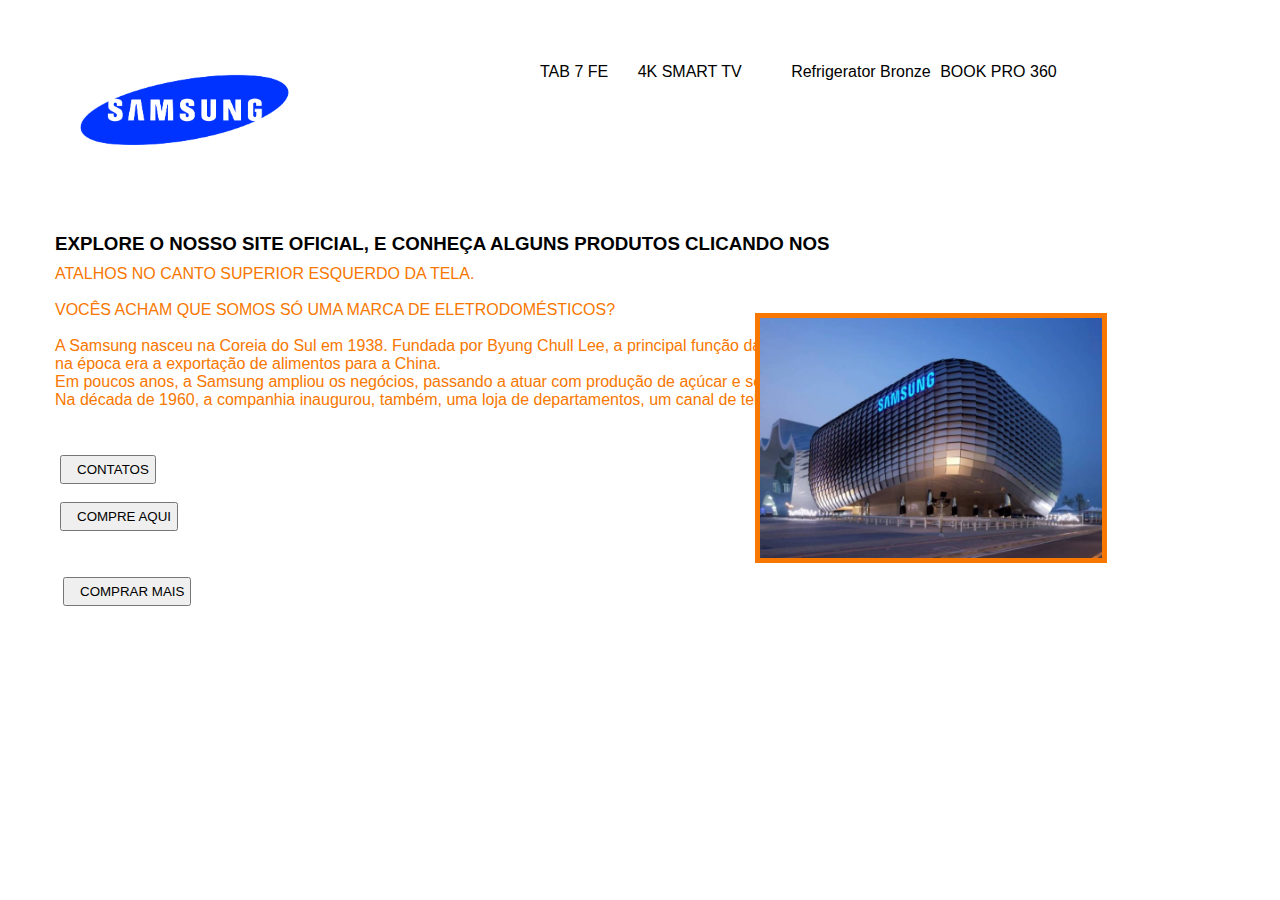
<file: index.html>
<!DOCTYPE html>
<html lang="pt-br">
<head>
    <meta charset="UTF-8">
    <meta http-equiv="X-UA-Compatible" content="IE=edge">
    <meta name="viewport" content="width=device-width, initial-scale=1.0">
    <title>Document</title>
    <link rel="stylesheet" href="style.css">
</head>
<body>
    <img src="imagem/SAMS.jfif" alt="Logomarca Registrada"> 

    <header> 
    <div class="containerg">  
        
        <nav> 
            <a href="index.html"SITE OFICIAL</a>
            <a href="https://www.samsung.com/us/tablets/tab-s7/tab-s7-fe/">TAB 7 FE</a>
            <a href="https://www.samsung.com/us/televisions-home-theater/tvs/the-terrace/65--class-the-terrace-full-sun-outdoor-qled-4k-smart-tv-qn65lst9tafxza/"> 4K SMART TV</a>
            <a href="https://www.samsung.com/us/home-appliances/refrigerators/specialty-and-kimchi/17-3-cu-ft-smart-kimchi-specialty-4-door-french-door-refrigerator-in-platinum-bronze-rq48t9432t1-aa/"></a>Refrigerator Bronze
            <a href="https://www.samsung.com/us/computing/galaxy-book-pro-360/">BOOK PRO 360</a> <br>
            
    
        </nav>
          </div>
    </header>

   
    
<main>
    <div class="descricaosite">
<div class="containerg"> 
      <h3 class="titulo">EXPLORE O NOSSO SITE OFICIAL, E CONHEÇA ALGUNS PRODUTOS CLICANDO NOS</h3>  
<p class="descrição">ATALHOS NO CANTO SUPERIOR ESQUERDO DA TELA. <br> <br> VOCÊS ACHAM QUE SOMOS SÓ UMA MARCA DE ELETRODOMÉSTICOS? <br> <br>  A Samsung nasceu na Coreia do Sul em 1938. Fundada por Byung Chull Lee, a principal função da empresa <br> na época era a exportação de alimentos para a China. <br>  Em poucos anos, a Samsung ampliou os negócios, passando a atuar com produção de açúcar e seguros. <br> Na década de 1960, a companhia inaugurou, também, uma loja de departamentos, um canal de televisão e um jornal.</p>
<div class= "botoes"> 
    <br> <br >
    <a href="contatos.html">
        <button role="button" class="botao">
            <i class="fas fa-play" ></i> 
CONTATOS
</button></a>
<BR> <br>

<a href="comprar.html">
    <button role="button" class="botao">
        <i class="fas fa-play" ></i>
COMPRE AQUI <br>
</button></a> <BR> <BR> 
<img class= "sede" src="imagem/Samsung-Sede.jpg" alt="Logomarca Registrada"> 
</div>
    </div>
    <a href="comprar2.html">
        <button role="button" class="botao3">
            <i class="fas fa-play" ></i> 
            COMPRAR MAIS 
</button></a> 
</div>
</main>

</body>
</html>
</file>
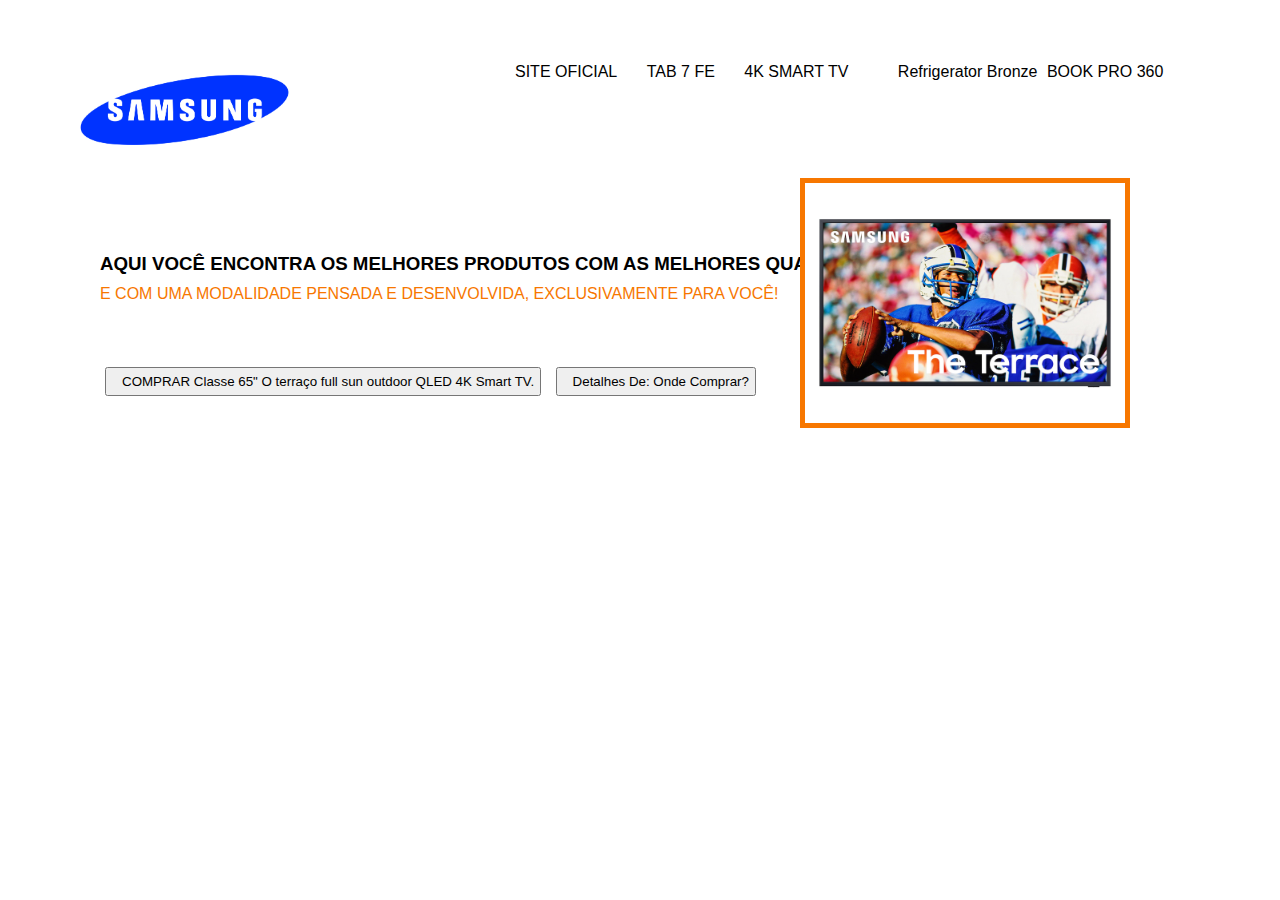
<file: comprar.html>
<!DOCTYPE html>
<html lang="pt-br">
<head>
    <meta charset="UTF-8">
    <meta http-equiv="X-UA-Compatible" content="IE=edge">
    <meta name="viewport" content="width=device-width, initial-scale=1.0">
    <title>Document</title>
    <link rel="stylesheet" href="style.css">
</head>
<body>
    <img src="imagem/SAMS.jfif" alt="Logomarca Registrada"> 

    <header> 
    <div class="containerg">  
        
        <nav> 
            <a href="index.html">SITE OFICIAL</a>
            <a href="https://www.samsung.com/us/tablets/tab-s7/tab-s7-fe/">TAB 7 FE</a>
            <a href="https://www.samsung.com/us/televisions-home-theater/tvs/the-terrace/65--class-the-terrace-full-sun-outdoor-qled-4k-smart-tv-qn65lst9tafxza/"> 4K SMART TV</a>
            <a href="https://www.samsung.com/us/home-appliances/refrigerators/specialty-and-kimchi/17-3-cu-ft-smart-kimchi-specialty-4-door-french-door-refrigerator-in-platinum-bronze-rq48t9432t1-aa/"></a>Refrigerator Bronze
            <a href="https://www.samsung.com/us/computing/galaxy-book-pro-360/">BOOK PRO 360</a> <br>
            
    
        </nav>
          </div>
    </header>

   
    
<main>
    <div class="filme-principal">
<div class="containerg"> 
      <h3 class="titulo">AQUI VOCÊ ENCONTRA OS MELHORES PRODUTOS COM AS MELHORES QUALIDADES</h3>  
<p class="descrição"> E COM UMA MODALIDADE PENSADA E DESENVOLVIDA, EXCLUSIVAMENTE PARA VOCÊ! <br> <br> </p>
<div class= "botoes"> 
    <br> <br >
    <a href="https://www.samsung.com/us/televisions-home-theater/tvs/the-terrace/65--class-the-terrace-full-sun-outdoor-qled-4k-smart-tv-qn65lst9tafxza/">
        <button role="button" class="botao">
            <i class="fas fa-play" ></i> 
COMPRAR Classe 65" O terraço full sun outdoor QLED 4K Smart TV.
</button></a> 
<a href="https://www.samsung.com/us/televisions-home-theater/tvs/the-terrace/65--class-the-terrace-full-sun-outdoor-qled-4k-smart-tv-qn65lst9tafxza-buy/">
    <button role="button" class="botao">
        <i class="fas fa-play" ></i>
Detalhes De: Onde Comprar?
</button></a> <BR> <BR> 
<img class= "sede" src="imagem/TV VENDAS.webp" alt="Logomarca Registrada"> 
</div>
    </div>
</main>

</body>
</html>
</file>
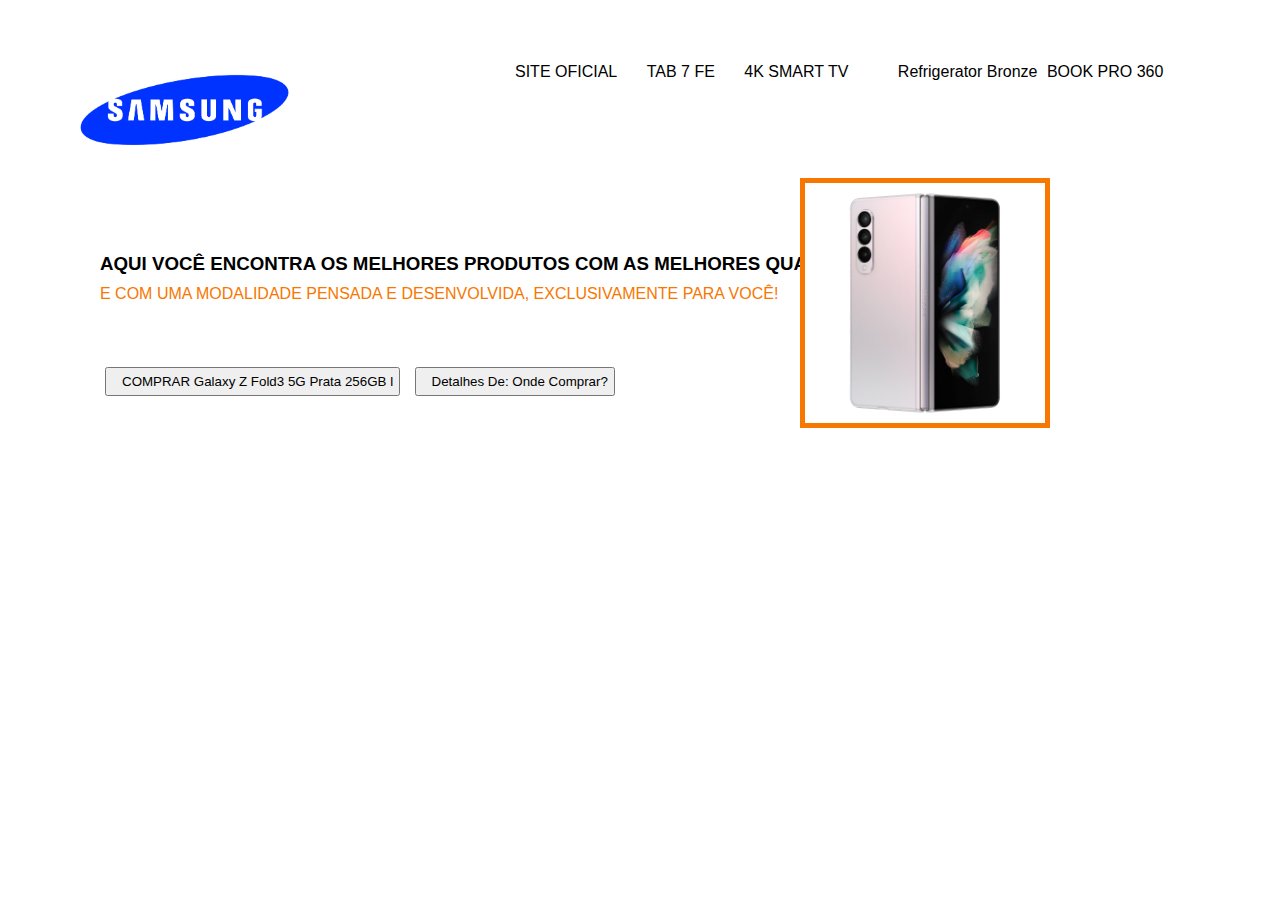
<file: comprar2.html>
<!DOCTYPE html>
<html lang="pt-br">
<head>
    <meta charset="UTF-8">
    <meta http-equiv="X-UA-Compatible" content="IE=edge">
    <meta name="viewport" content="width=device-width, initial-scale=1.0">
    <title>Document</title>
    <link rel="stylesheet" href="style.css">
</head>
<body>
    <img src="imagem/SAMS.jfif" alt="Logomarca Registrada"> 

    <header> 
    <div class="containerg">  
        
        <nav> 
            <a href="index.html">SITE OFICIAL</a>
            <a href="https://www.samsung.com/us/tablets/tab-s7/tab-s7-fe/">TAB 7 FE</a>
            <a href="https://www.samsung.com/us/televisions-home-theater/tvs/the-terrace/65--class-the-terrace-full-sun-outdoor-qled-4k-smart-tv-qn65lst9tafxza/"> 4K SMART TV</a>
            <a href="https://www.samsung.com/us/home-appliances/refrigerators/specialty-and-kimchi/17-3-cu-ft-smart-kimchi-specialty-4-door-french-door-refrigerator-in-platinum-bronze-rq48t9432t1-aa/"></a>Refrigerator Bronze
            <a href="https://www.samsung.com/us/computing/galaxy-book-pro-360/">BOOK PRO 360</a> <br>
            
    
        </nav>
          </div>
    </header>

   
    
<main>
    <div class="filme-principal">
<div class="containerg"> 
      <h3 class="titulo">AQUI VOCÊ ENCONTRA OS MELHORES PRODUTOS COM AS MELHORES QUALIDADES</h3>  
<p class="descrição"> E COM UMA MODALIDADE PENSADA E DESENVOLVIDA, EXCLUSIVAMENTE PARA VOCÊ! <br> <br> </p>
<div class= "botoes"> 
    <br> <br >
    <a href="https://shop.samsung.com/br/galaxy-z-fold3-5g/p">
        <button role="button" class="botao">
            <i class="fas fa-play" ></i> 
COMPRAR Galaxy Z Fold3 5G Prata 256GB l
</button></a> 
<a href="https://shop.samsung.com/br/galaxy-z-fold3-5g/p">
    <button role="button" class="botao">
        <i class="fas fa-play" ></i>
Detalhes De: Onde Comprar?
</button></a> <BR> <BR> 
<img class= "sede" src="imagem/gala.jfif" alt="Logomarca Registrada"> 
</div>
    </div>
</main>

</body>
</html>
</file>
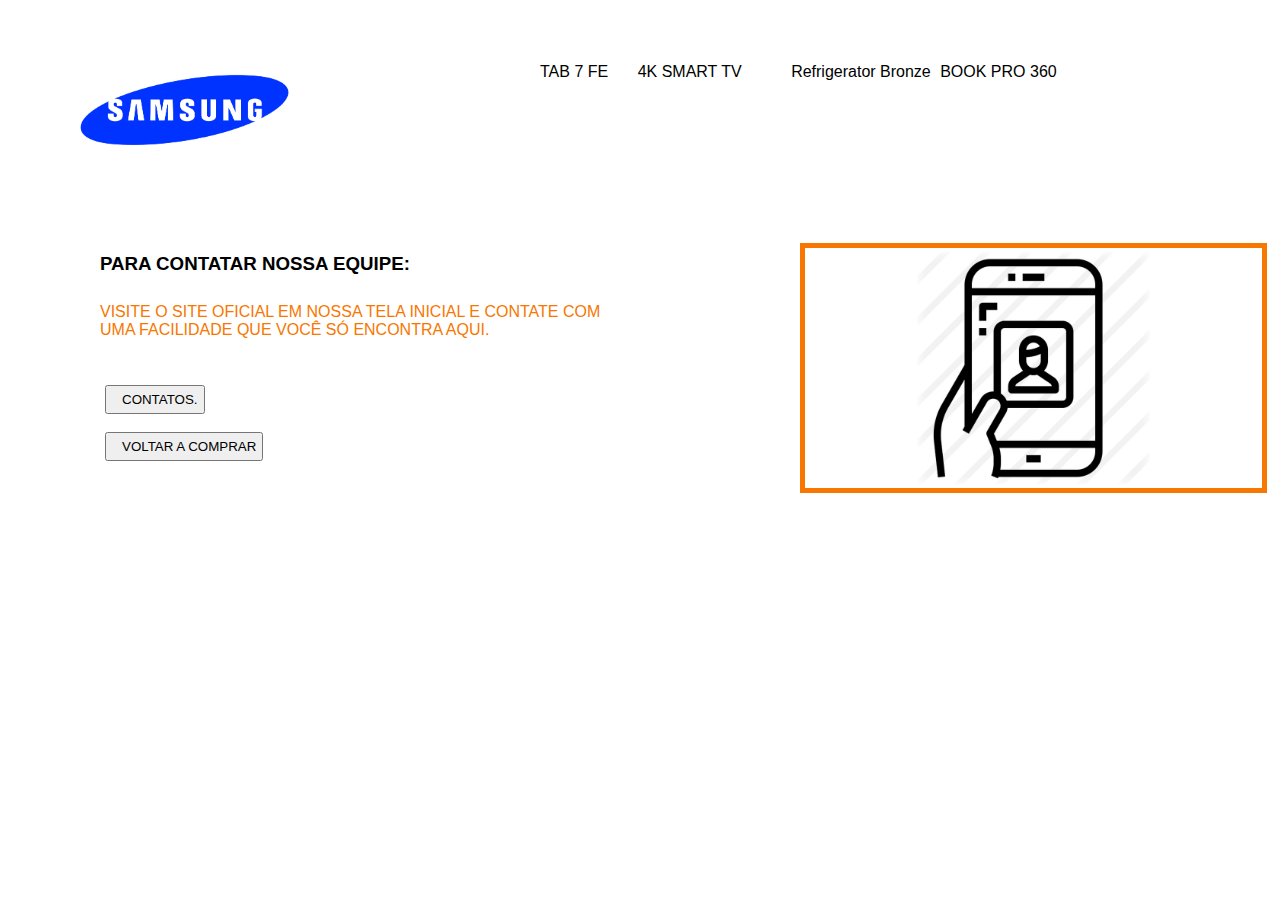
<file: contatos.html>
<!DOCTYPE html>
<html lang="pt-br">
<head>
    <meta charset="UTF-8">
    <meta http-equiv="X-UA-Compatible" content="IE=edge">
    <meta name="viewport" content="width=device-width, initial-scale=1.0">
    <title>Document</title>
    <link rel="stylesheet" href="style.css">
</head>
<body>
    <img src="imagem/SAMS.jfif" alt="Logomarca Registrada"> 

    <header> 
    <div class="containerg">  
        
        <nav> 
            <a href="index.html"SITE OFICIAL</a>
            <a href="https://www.samsung.com/us/tablets/tab-s7/tab-s7-fe/">TAB 7 FE</a>
            <a href="https://www.samsung.com/us/televisions-home-theater/tvs/the-terrace/65--class-the-terrace-full-sun-outdoor-qled-4k-smart-tv-qn65lst9tafxza/"> 4K SMART TV</a>
            <a href="https://www.samsung.com/us/home-appliances/refrigerators/specialty-and-kimchi/17-3-cu-ft-smart-kimchi-specialty-4-door-french-door-refrigerator-in-platinum-bronze-rq48t9432t1-aa/"></a>Refrigerator Bronze
            <a href="https://www.samsung.com/us/computing/galaxy-book-pro-360/">BOOK PRO 360</a> <br>
            
    
        </nav>
          </div>
    </header>

   
    
<main>
    <div class="filme-principal">
<div class="containerg"> 
      <h3 class="titulo">PARA CONTATAR NOSSA EQUIPE:</h3>  <BR> 
<p class="descrição"> VISITE O SITE OFICIAL EM NOSSA TELA INICIAL E CONTATE COM <br> UMA FACILIDADE QUE VOCÊ SÓ ENCONTRA AQUI.<br> </p>
<div class= "botoes"> 
    <br> <br >
    <a href="contatos.html">
        <button role="button" class="botao">
            <i class="fas fa-play" ></i> 
CONTATOS.
</button></a>
<BR> <br>

<a href="index.html">
    <button role="button" class="botao">
        <i class="fas fa-play" ></i>
    VOLTAR A COMPRAR
</button></a> <BR> <BR> 
<img class= "sede" src="imagem/conta.png" alt="Logomarca Registrada"> 
</div>
    </div>
</main>

</body>
</html>
</file>
<file: style.css>
:root{
    --vermelho: #ffffff;
    --preto: #ffffff;
}

*{
    margin: 5px;
    padding: 5px;
    box-sizing: border-box;
    margin: 0px;
    max-height: 500;
    max-width: 250;
}

body{
    background: var(--vermelho );
    font-family: -apple-system, BlinkMacSystemFont, 'Segoe UI', Roboto, Oxygen, Ubuntu, Cantarell, 'Open Sans', 'Helvetica Neue', sans-serif;
    color:rgb(0, 0, 0);
    margin: 70px; 
}
header .containerg{
       display: flex; 
       flex-direction: row;   
       align-items: center;   
       justify-content: space-between; 
       margin-left: 415px;
       margin-right: -900px;
       margin-top: -175px;
      
}

header .logo{
    margin-left: 45px;
    margin-right: 0px;
    color:rgb(0, 0, 0);
    margin-top: -95px;
}

header nav a{
    text-decoration: none;
    color: rgb(0, 0, 0);
    margin-right: 15px;
    
}

header nav a:haver{
    color:rgb(0, 0, 0);
}


.descricaosite{
    font-size: 16px;
    background: linear-gradient(#ff8f26, rgba(#f77700));
    margin-left: -45px;
    margin-right: -25px;
    margin-top: -20px;
    
}

img{
margin-left: -100px;
margin-right: 100px;
margin-top: -75px;
border-width: 0px;
border-style: solid;

max-width: 450px;
max-height: 250px;



}

.sede{ 
    margin-left: 700px;
    margin-right: 210px;
    margin-top: -1000px;
    border-width: 0px;
    border-style: solid;
    max-width: 600px;
    max-height: 250px;
 background-color: #f77700;
}

.botao3{

    margin-top: 0px;
    margin-left: 13px;
    margin-right: -80px;
}

.sede.contato{
    margin-left: 100px;
    margin-right: 250px;
    margin-top: 100px;
    border-width: 0px;
    border-style: solid;
    
    max-width: 600px;
    max-height: 250px;
 background-color: #f77700; 

}

p{
    color: #f77700;
}
</file>
